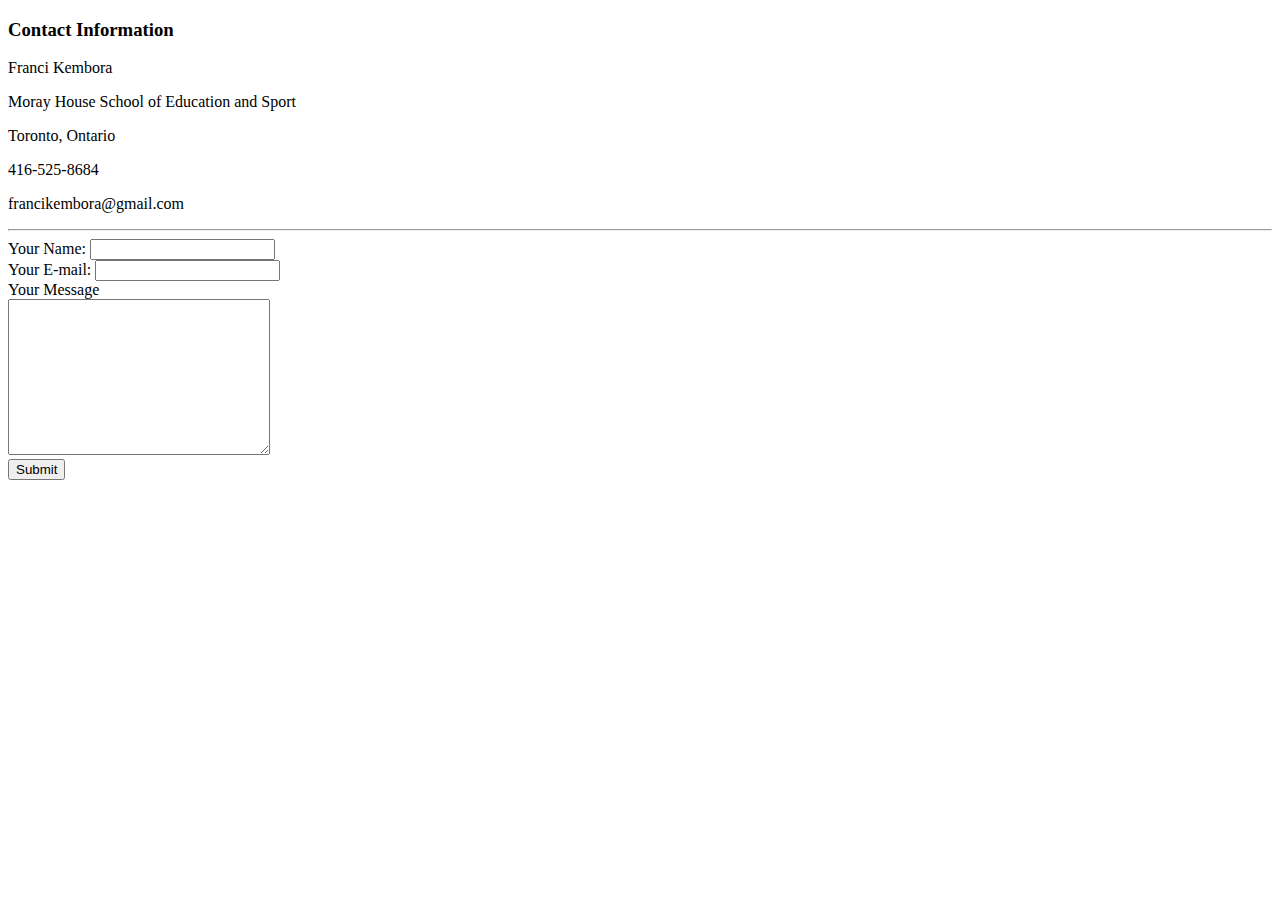
<file: contact.html>
<!DOCTYPE html>
<html lang="en" dir="ltr">

<head>
  <meta charset="utf-8">
  <title>Contact Information</title>
</head>

<body>
  <h3>Contact Information</h3>
  <p>Franci Kembora</p>
    <p>Moray House School of Education and Sport</p>
    <p>Toronto, Ontario</p>
    <p>416-525-8684</p>
    <p>francikembora@gmail.com</p>
<hr>

    <form action="mailto:francikembora@live.ca" method="post" encoding="text/plain">
      <label>Your Name:</label>
      <input type="text" name="yourName" value=""><br>
      <label>Your E-mail:</label>
      <input type="email" name="yourEmail" value=""><br>
      <label>Your Message</label><br>
      <textarea name="yourMessage" rows="10" cols="30"></textarea><br>
      <input type="submit" name="">
    </form>
</body>

</html>
</file>
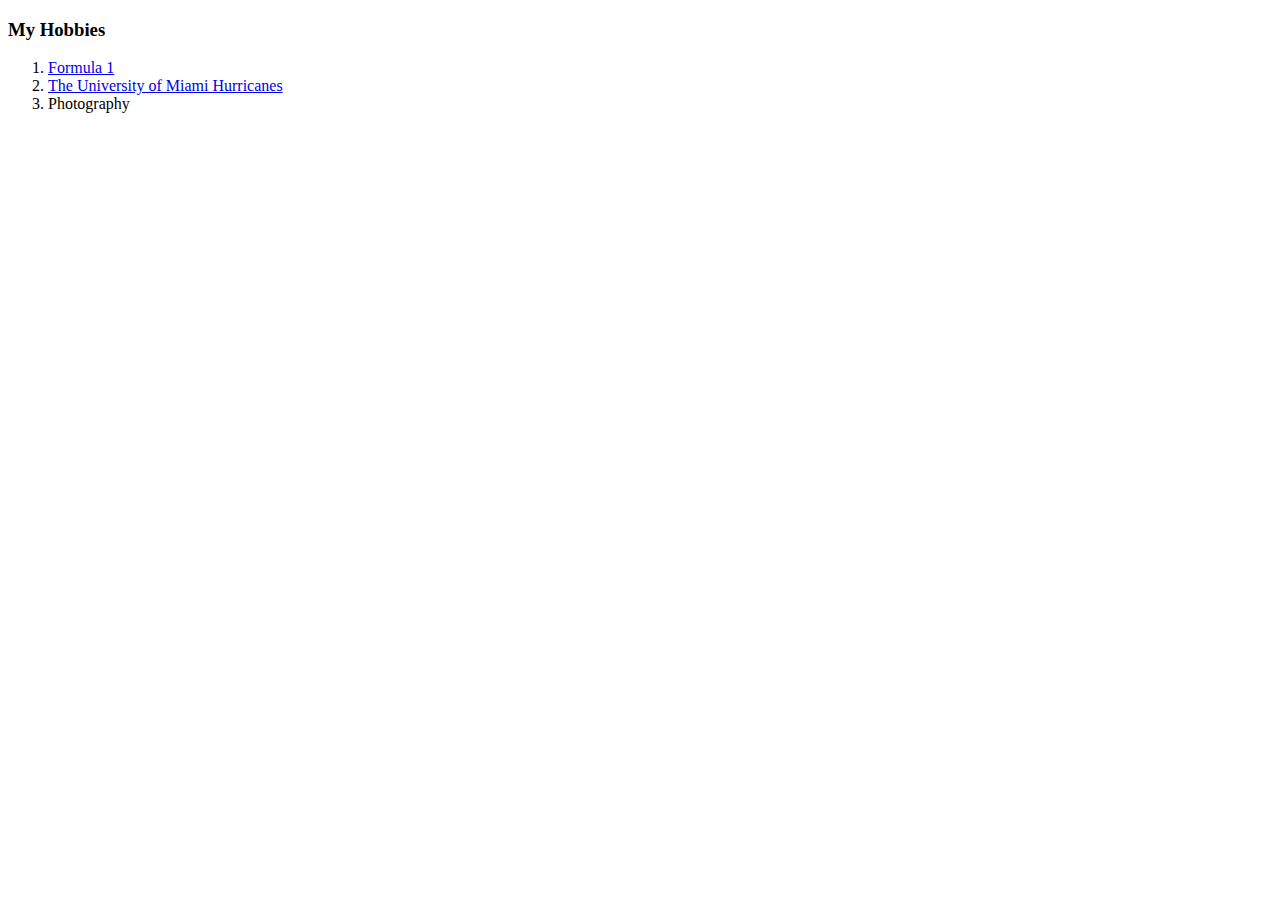
<file: hobbies.html>
<!DOCTYPE html>
<html lang="en" dir="ltr">

<head>
  <meta charset="utf-8">
  <title></title>
</head>

<body>
  <h3>My Hobbies</h3>
  <ol>
    <li><a href="https://www.formula1.com/">Formula 1</a></li>
    <li><a href="https://miamihurricanes.com/sports/football/">The University of Miami Hurricanes</a></li>
    <li>Photography</li>
  </ol>
</body>

</html>
</file>
